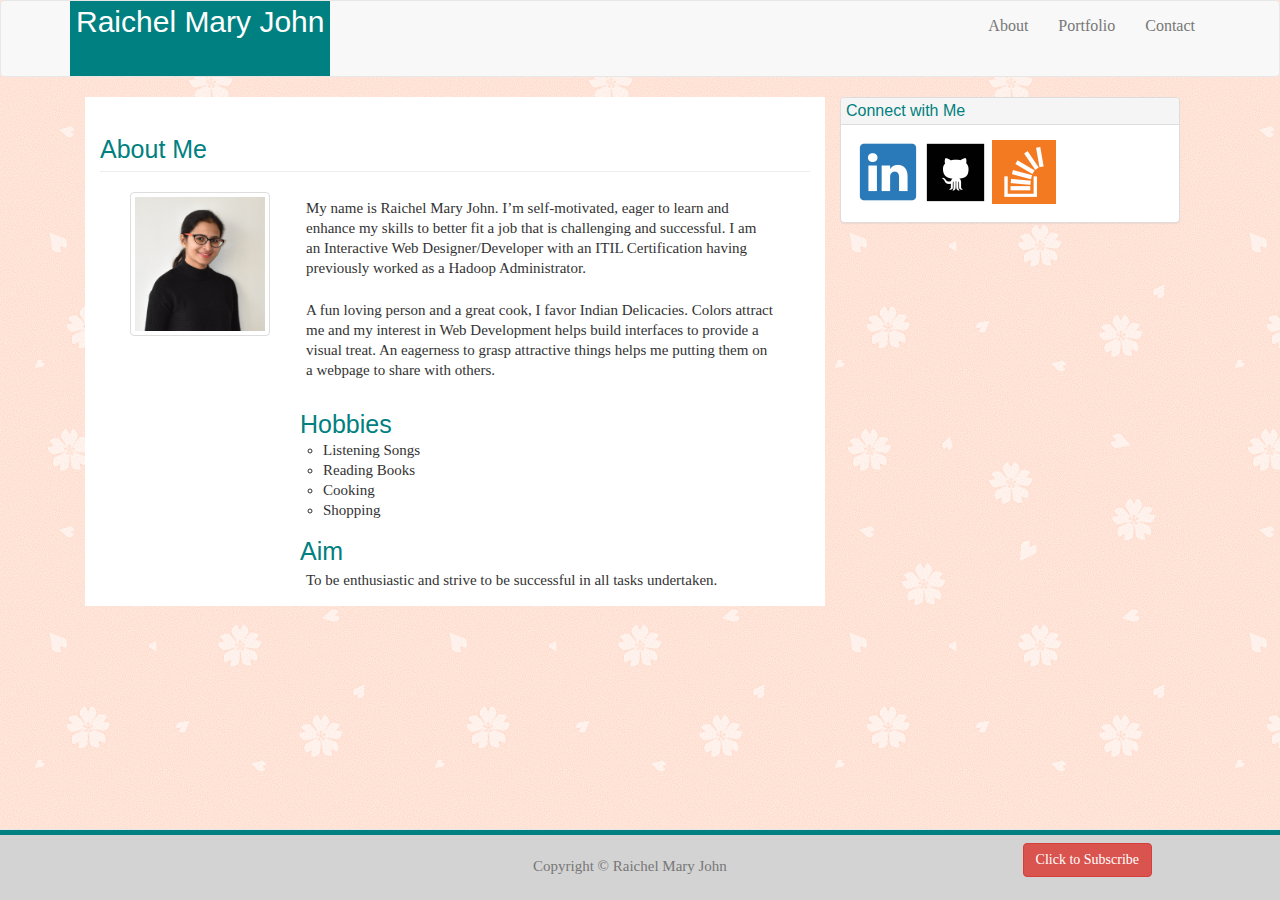
<file: index.html>
<!DOCTYPE html>
<html lang="en">

<head>
    <meta charset="UTF-8">
    <meta name="viewport" content="width=device-width, initial-scale=1.0">
    <meta http-equiv="X-UA-Compatible" content="ie=edge">
    <title>Bootstrap</title>
    <link rel="stylesheet" href="https://maxcdn.bootstrapcdn.com/bootstrap/3.3.7/css/bootstrap.min.css" integrity="sha384-BVYiiSIFeK1dGmJRAkycuHAHRg32OmUcww7on3RYdg4Va+PmSTsz/K68vbdEjh4u"
        crossorigin="anonymous">
    <link rel="stylesheet" type="text/css" href="assets/css/reset.css">
    <link rel="stylesheet" type="text/css" href="assets/css/style.css">

</head>

<body>

    <nav class="navbar navbar-default">
        <div class="container">
            <div class="navbar-header">
                <h1>Raichel Mary John</h1>

            </div>

            <div class="collapse navbar-collapse" id="bs-example-navbar-collapse-1">
                <ul class="nav navbar-nav navbar-right">
                    <li>
                        <a href="index.html">About</a>
                    </li>
                    <li>
                        <a href="portfolio.html">Portfolio</a>
                    </li>
                    <li>
                        <a href="contact.html">Contact</a>
                    </li>
                </ul>
            </div>
        </div>

    </nav>

    <div class="container">
        <div class="row">
            <div class="col-md-8 pg">
                <div class="page-header">
                    <h2>About Me</h2>
                </div>

                <div class="row">
                    <div class="col-md-3 pg">
                        <img src="assets/images/Raichel.jpg" alt="Placeholder" class="img-thumbnail">
                    </div>
                    <div class="col-md-9 pg">
                        <p>My name is Raichel Mary John. I’m self-motivated, eager to learn and enhance my skills to better
                            fit a job that is challenging and successful. I am an Interactive Web Designer/Developer with
                            an ITIL Certification having previously worked as a Hadoop Administrator.</p>
                        <p>A fun loving person and a great cook, I favor Indian Delicacies. Colors attract me and my interest
                            in Web Development helps build interfaces to provide a visual treat. An eagerness to grasp attractive
                            things helps me putting them on a webpage to share with others.</p>
                        <br>
                        <h3>Hobbies</h3>
                        <ul id="list">
                            <li>Listening Songs</li>
                            <li>Reading Books</li>
                            <li>Cooking</li>
                            <li>Shopping</li>
                        </ul>
                        </h3>
                        <br>

                        <h3>Aim</h3>
                        <p>To be enthusiastic and strive to be successful in all tasks undertaken.</p>
                    </div>
                </div>
            </div>
            <div class="col-md-4">
                    <div class="panel panel-default">
                        <div class="panel-heading">
                            <h3 class="panel-title">Connect with Me</h3>
                        </div>
                        <div class="panel-body">
                            <a href="https://www.linkedin.com/" target="_blank" alt="LinkedIn" class="social-icon">
                                <img src="assets/images/LinkedIn.png">
                            </a>
            
            
                            <a href="https://github.com/" target="_blank" alt="GitHub" class="social-icon">
                                <img src="assets/images/github.png">
                            </a>
            
            
                            <a href="https://stackoverflow.com/" target="_blank" alt="Stack" class="social-icon">
                                <img src="assets/images/overflow.png">
                            </a>
                        </div>
                    </div>
                </div>
        </div>
    </div>

    <!-- jQuery CDN -->
    <script src="https://ajax.googleapis.com/ajax/libs/jquery/1.11.3/jquery.min.js"></script>


    <div class="navbar navbar-default navbar-fixed-bottom">
        <div class="foot-container">
            <p class="navbar-text pull-left">Copyright &copy; Raichel Mary John</p>
            <a href="https://css-tricks.com/bootstrap/" target="_blank" class="navbar-btn btn-danger btn pull-right">Click to Subscribe</a>
        </div>
    </div>



</body>

</html>
</file>
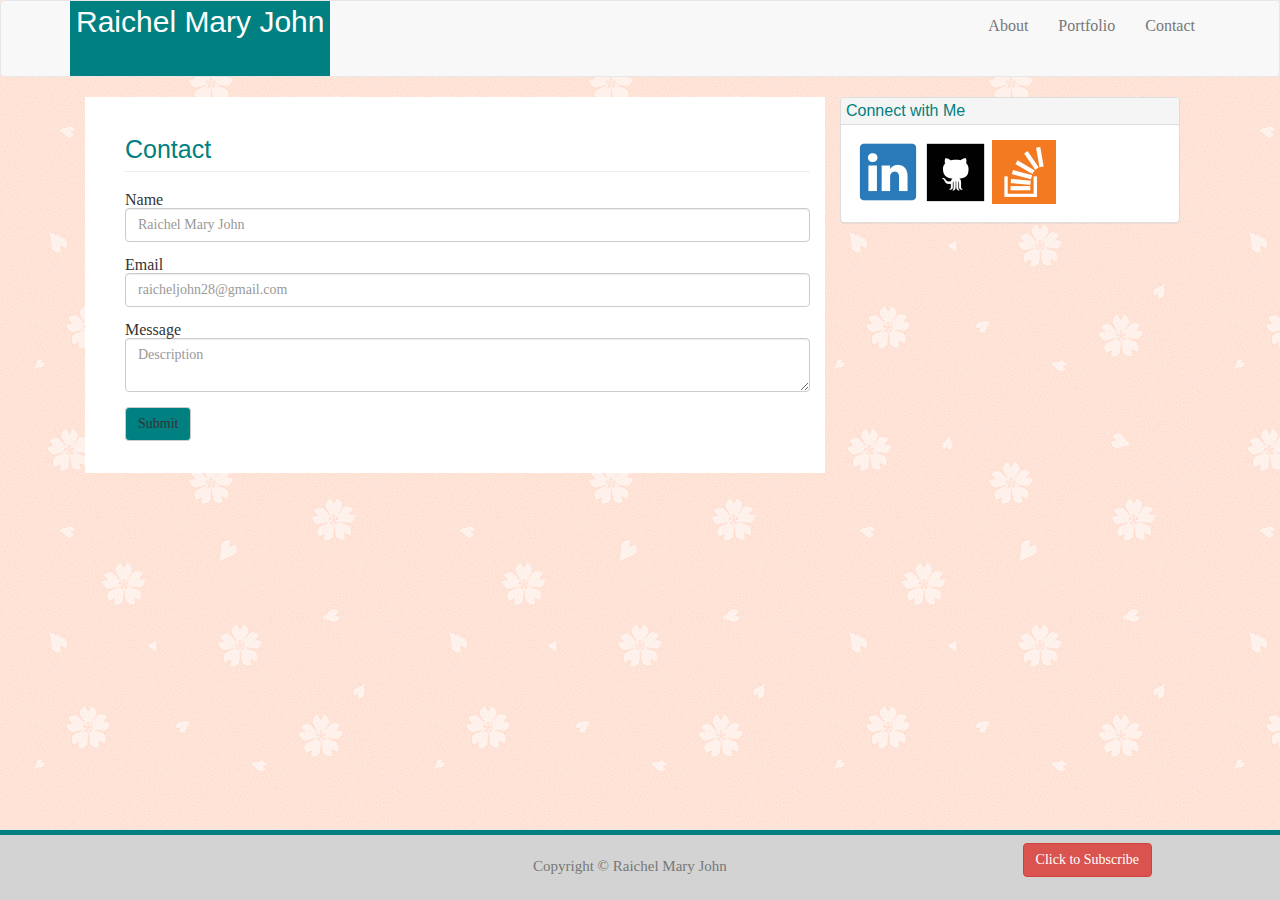
<file: contact.html>
<!DOCTYPE html>
<html lang="en">

<head>
    <meta charset="UTF-8">
    <meta name="viewport" content="width=device-width, initial-scale=1.0">
    <meta http-equiv="X-UA-Compatible" content="ie=edge">
    <title>Contact</title>
    <link rel="stylesheet" href="https://maxcdn.bootstrapcdn.com/bootstrap/3.3.7/css/bootstrap.min.css" integrity="sha384-BVYiiSIFeK1dGmJRAkycuHAHRg32OmUcww7on3RYdg4Va+PmSTsz/K68vbdEjh4u"
        crossorigin="anonymous">
    <link rel="stylesheet" type="text/css" href="assets/css/reset.css">
    <link rel="stylesheet" type="text/css" href="assets/css/style.css">
</head>

<body>

    <nav class="navbar navbar-default">
        <div class="container">
            <div class="navbar-header">
                <h1>Raichel Mary John</h1>

            </div>

            <div class="collapse navbar-collapse" id="bs-example-navbar-collapse-1">
                <ul class="nav navbar-nav navbar-right">
                    <li>
                        <a href="index.html">About</a>
                    </li>
                    <li>
                        <a href="portfolio.html">Portfolio</a>
                    </li>
                    <li>
                        <a href="contact.html">Contact</a>
                    </li>
                </ul>
            </div>
        </div>

    </nav>


    <div class="container">
        <div class="row">
            <div class="w-contact col-md-8">
                <form>
                    <div id="page">
                        <div class="page-header">
                            <h2>Contact</h2>
                        </div>
                        <div class="form-group">
                            <label>Name</label>
                            <input type="text" class="form-control" placeholder="Raichel Mary John">
                        </div>
                        <div class="form-group">
                            <label>Email</label>
                            <input type="email" class="form-control" placeholder="raicheljohn28@gmail.com">
                        </div>
                        <div class="form-group">
                            <label>Message</label>
                            <textarea class="form-control" placeholder="Description"></textarea>
                        </div>
                        <button type="submit" class="btn btn-default" style="background-color: teal">Submit</button>
                    </div>
                    <br>
                    <br>
                </form>
            </div>
            <div class="connect col-md-4">
                <div class="panel panel-default">
                    <div class="panel-heading">
                        <h3 class="panel-title">Connect with Me</h3>
                    </div>
                    <div class="panel-body">
                        <a href="https://www.linkedin.com/" target="_blank" alt="LinkedIn" class="social-icon">
                            <img src="assets/images/LinkedIn.png">
                        </a>


                        <a href="https://github.com/" target="_blank" alt="GitHub" class="social-icon">
                            <img src="assets/images/github.png">
                        </a>


                        <a href="https://stackoverflow.com/" target="_blank" alt="Stack" class="social-icon">
                            <img src="assets/images/overflow.png">
                        </a>
                    </div>
                </div>
            </div>

        </div>

        <div class="navbar navbar-default navbar-fixed-bottom">
            <div class="foot-container">
                <p class="navbar-text pull-left">Copyright &copy; Raichel Mary John</p>
                <a href="https://css-tricks.com/bootstrap/" target="_blank" class="navbar-btn btn-danger btn pull-right">Click to Subscribe</a>
            </div>
        </div>

        <!-- jQuery CDN -->
        <script src="https://ajax.googleapis.com/ajax/libs/jquery/1.11.3/jquery.min.js"></script>

</body>

</html>
</file>
<file: assets/css/style.css>
html,
body {
    height: 100%;
    background-image: url(../images/sakura.png)
}

h1 {
    height: 75px;
    background-color: teal;
    font-size: 30px;
    font-family: Arial, Helvetica, sans-serif;
    color: #ffffff;
    padding: 6px;
}

ul.nav a:hover {
    background-color: darkgrey !important;
    height: 75px;
}

h2 {
    font-size: 25px;
    font-family: Arial, Helvetica, sans-serif;
    color: teal;
    border: 5px grey;
}

#list {
    font-size: 15px;
    line-height: 20px;
    padding: 3px;
    font-family: 'Georgia', Times, Times New Roman, serif;
    list-style-type: circle;
    margin-left: 20px;
    }

    p {
        font-size: 15px;
        line-height: 20px;
        margin-bottom: 10px;
        padding: 6px;
        font-family: 'Georgia', Times, Times New Roman, serif;
      }

      h3 {
        font-size: 25px;
        font-family: Arial, Helvetica, sans-serif;
        color: teal;
      }

      .panel > .panel-heading {
        color: teal;
        padding: 5px;
        
    }

    .pg {
        background-color: white;
    }

    .w-container {
        /* background-color: white; */
        padding: 0;
        /* width: 50%; */
        margin-left: 10%;
    }
    .w-contact {
        background-color: white;
    }

    .connect {
        float: right;
        right: 0px;
    }

    #page {
        margin-left: 25px;
    }

    .wrapper {
        width: 65%;
        background-color: white;
    }

    img {
        background-size: cover;
        padding: 0;
    }

    @import url('https://unpkg.com/bootstrap@3.3.7/dist/css/bootstrap.css');
    .container1 {
        margin-top: 10px;

    }

    .j-container {
        background-color: white;
        width: 50%;
        float: left;
        padding: 6px;
        margin-left: 10%;
        height: 76%;
    }

    .row {
        margin-left: 15px;
        margin-right: 15px;
    }

    .temp {
        margin-left: 40px;
        width: 25%;
    }

   

  .foot-container {
    background-color: lightgray;
    color: white;
    border-top: 5px solid teal;
    height: 70px;
   padding-left: 40%;
   padding-right: 10%;
  
  }
</file>
